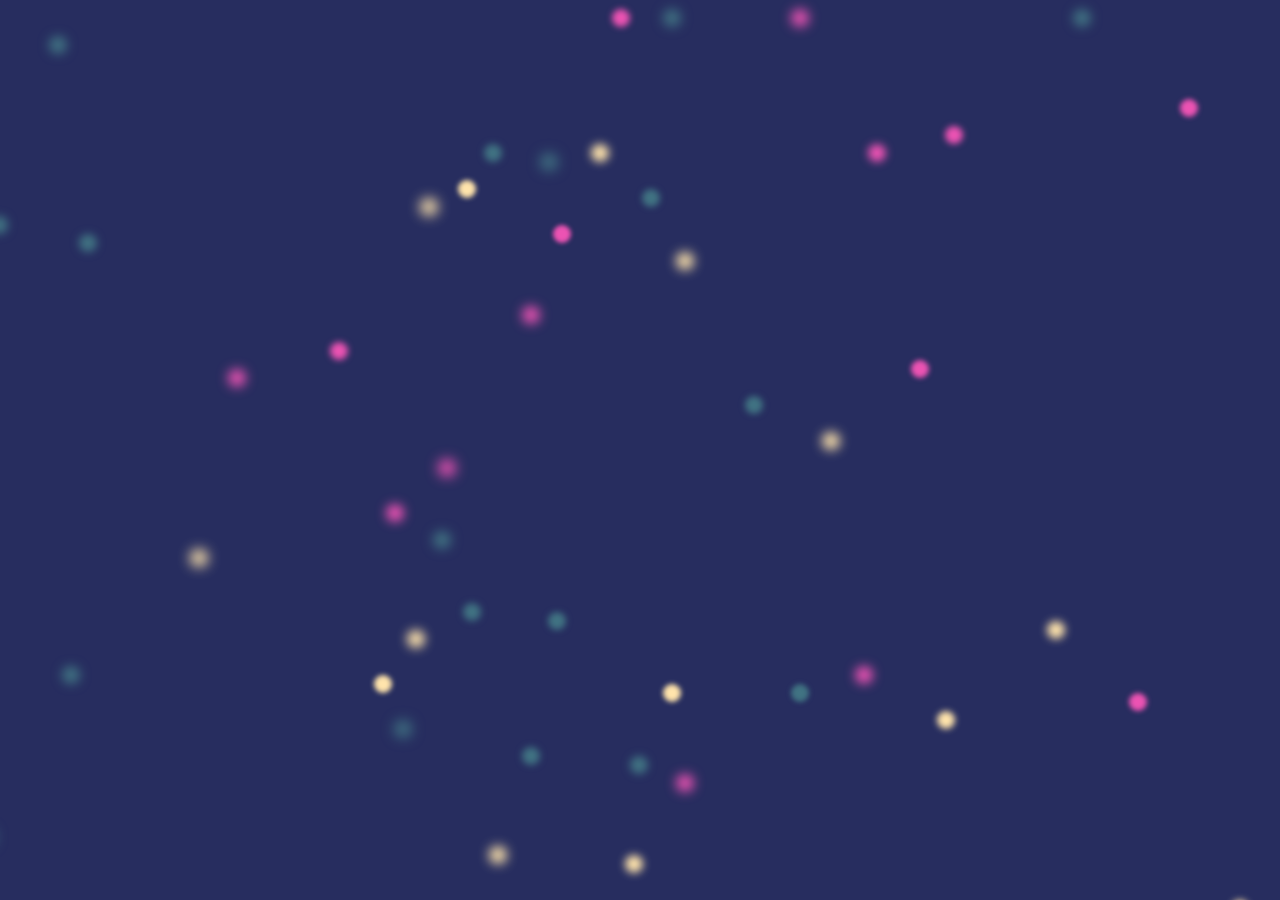
<file: index.html>
<!DOCTYPE html>
<html lang="en">
<head>
    <meta charset="UTF-8">
    <meta http-equiv="X-UA-Compatible" content="IE=edge">
    <meta name="viewport" content="width=device-width, initial-scale=1.0">
    <link rel="icon" type="image/png" href="https://github.com/yagi-404.png">
    <link rel="stylesheet" href="style.css">
    <link rel="stylesheet" href="bg.css">
    <script src="app.js"></script>
    <title>Yagi 404 | Personal Website</title>
</head>
<body>
    <!--Background-->
    <div class="background">
        <span></span><span></span><span></span><span></span><span></span><span></span><span></span>
        <span></span><span></span><span></span><span></span><span></span><span></span><span></span><span></span><span></span>
        <span></span><span></span><span></span><span></span><span></span><span></span><span></span><span></span><span></span>
        <span></span><span></span><span></span><span></span><span></span><span></span><span></span><span></span><span></span>
        <span></span><span></span><span></span><span></span><span></span><span></span><span></span>
        <span></span><span></span><span></span><span></span><span></span><span></span><span></span><span></span><span></span>
    </div>
    <!--End of Background-->
    <div id="container">
    <h1>Yagi_404</h1>
    <h2>Personal Website</h2>
    <button onclick="redirect('presentation/');">
        See more
        
        <!---SVG Begin-->
        <?xml version="1.0" encoding="iso-8859-1"?><svg version="1.1" id="Capa_1" xmlns="http://www.w3.org/2000/svg" xmlns:xlink="http://www.w3.org/1999/xlink" x="0px" y="0px"viewBox="0 0 195.055 195.055" style="enable-background:new 0 0 195.055 195.055;" xml:space="preserve"><g><g><polygon style="fill:#010002;" points="33.138,94.882 73.787,54.245 70.047,50.501 23.025,97.527 70.047,144.55 73.787,140.813 33.138,100.165 166.837,100.165 166.837,94.882"/><path style="fill:#010002;" d="M97.529,0C43.753,0,0.005,43.751,0.005,97.531c0,53.769,43.748,97.524,97.524,97.524s97.52-43.755,97.52-97.524C195.049,43.751,151.305,0,97.529,0z M97.529,190.441c-51.231,0-92.914-41.679-92.914-92.911c0-51.242,41.683-92.925,92.914-92.925c51.228,0,92.914,41.683,92.914,92.921C190.443,148.759,148.757,190.441,97.529,190.441z"/></g></svg>    
        <!---SVG End-->
        
    </button>
    </div>
</body>
</html>
</file>
<file: style.css>
h1 {
    text-align: center;
    font-family:'Segoe UI', Tahoma, Geneva, Verdana, sans-serif;
    font-size: 3em;
    color: rgb(53, 5, 53);
}

html {
    background-image: url('https://external-content.duckduckgo.com/iu/?u=http%3A%2F%2Fwww.mosaicale.com%2Fgraphic%2Fpaintshoppro%2Fimages%2Ftutoriels095%2Fetoiles_magiques1.jpg&f=1&nofb=1');
    background-repeat: no-repeat;
    background-attachment: fixed;
    background-size: cover;
}

.profile-picture {
    border-radius: 50%;
    width: 25%;
    display: block;
    margin-left: auto;
    margin-right: auto;
}

.who-am-i {
    font-family: 'Gill Sans', 'Gill Sans MT', Calibri, 'Trebuchet MS', sans-serif;
    font-size: 2em;
    text-decoration: underline;
}

.who-am-i-content {
    font-family: -apple-system, BlinkMacSystemFont, 'Segoe UI', Roboto, Oxygen, Ubuntu, Cantarell, 'Open Sans', 'Helvetica Neue', sans-serif;
}

#github {
    border-radius: 50%;
}

#mail {
    border-radius: 50%;
}

#discord {
    border-radius: 50%;
}
</file>
<file: bg.css>
/* Code generated by this website : https://wweb.dev/resources/animated-css-background-generator/ */

@keyframes move {
    100% {
        transform: translate3d(0, 0, 1px) rotate(360deg);
    }
}

.background {
    position: fixed;
    width: 100vw;
    height: 100vh;
    top: 0;
    left: 0;
    background: #272d5f;
    overflow: hidden;
}

.background span {
    width: 2vmin;
    height: 2vmin;
    border-radius: 2vmin;
    backface-visibility: hidden;
    position: absolute;
    animation: move;
    animation-duration: 45;
    animation-timing-function: linear;
    animation-iteration-count: infinite;
}


.background span:nth-child(0) {
    color: #417383;
    top: 35%;
    left: 83%;
    animation-duration: 41s;
    animation-delay: -30s;
    transform-origin: -20vw -12vh;
    box-shadow: -4vmin 0 0.5082236557288465vmin currentColor;
}
.background span:nth-child(1) {
    color: #ec53b3;
    top: 25%;
    left: 46%;
    animation-duration: 28s;
    animation-delay: -5s;
    transform-origin: 18vw -1vh;
    box-shadow: -4vmin 0 0.5262960757577746vmin currentColor;
}
.background span:nth-child(2) {
    color: #ffe4ac;
    top: 94%;
    left: 41%;
    animation-duration: 40s;
    animation-delay: -13s;
    transform-origin: -17vw -20vh;
    box-shadow: -4vmin 0 1.2830579124100483vmin currentColor;
}
.background span:nth-child(3) {
    color: #ec53b3;
    top: 40%;
    left: 74%;
    animation-duration: 33s;
    animation-delay: -1s;
    transform-origin: -15vw 24vh;
    box-shadow: -4vmin 0 0.6480555903689506vmin currentColor;
}
.background span:nth-child(4) {
    color: #ffe4ac;
    top: 61%;
    left: 12%;
    animation-duration: 54s;
    animation-delay: -14s;
    transform-origin: -18vw 9vh;
    box-shadow: 4vmin 0 1.375763210007834vmin currentColor;
}
.background span:nth-child(5) {
    color: #417383;
    top: 1%;
    left: 81%;
    animation-duration: 28s;
    animation-delay: -44s;
    transform-origin: -19vw -22vh;
    box-shadow: 4vmin 0 1.1310572467392719vmin currentColor;
}
.background span:nth-child(6) {
    color: #417383;
    top: 61%;
    left: 99%;
    animation-duration: 51s;
    animation-delay: -28s;
    transform-origin: 24vw -8vh;
    box-shadow: 4vmin 0 1.119281200001217vmin currentColor;
}
.background span:nth-child(7) {
    color: #417383;
    top: 84%;
    left: 52%;
    animation-duration: 40s;
    animation-delay: -33s;
    transform-origin: 5vw -1vh;
    box-shadow: -4vmin 0 0.9400698332105302vmin currentColor;
}
.background span:nth-child(8) {
    color: #417383;
    top: 4%;
    left: 1%;
    animation-duration: 17s;
    animation-delay: -41s;
    transform-origin: 11vw 22vh;
    box-shadow: 4vmin 0 1.1945951316684575vmin currentColor;
}
.background span:nth-child(9) {
    color: #ec53b3;
    top: 16%;
    left: 65%;
    animation-duration: 47s;
    animation-delay: -45s;
    transform-origin: -18vw 0vh;
    box-shadow: 4vmin 0 1.0028006796025113vmin currentColor;
}
.background span:nth-child(10) {
    color: #417383;
    top: 74%;
    left: 2%;
    animation-duration: 16s;
    animation-delay: -34s;
    transform-origin: -7vw -20vh;
    box-shadow: 4vmin 0 1.1588631132261304vmin currentColor;
}
.background span:nth-child(11) {
    color: #ec53b3;
    top: 41%;
    left: 15%;
    animation-duration: 28s;
    animation-delay: -8s;
    transform-origin: -8vw -19vh;
    box-shadow: 4vmin 0 1.3152121411745639vmin currentColor;
}
.background span:nth-child(12) {
    color: #ffe4ac;
    top: 22%;
    left: 30%;
    animation-duration: 30s;
    animation-delay: -4s;
    transform-origin: -12vw -8vh;
    box-shadow: 4vmin 0 1.4520742473787966vmin currentColor;
}
.background span:nth-child(13) {
    color: #ec53b3;
    top: 1%;
    left: 45%;
    animation-duration: 52s;
    animation-delay: -3s;
    transform-origin: 16vw -10vh;
    box-shadow: 4vmin 0 0.6726160874681727vmin currentColor;
}
.background span:nth-child(14) {
    color: #ffe4ac;
    top: 95%;
    left: 46%;
    animation-duration: 30s;
    animation-delay: -17s;
    transform-origin: 11vw 12vh;
    box-shadow: 4vmin 0 0.9623597240913384vmin currentColor;
}
.background span:nth-child(15) {
    color: #417383;
    top: 26%;
    left: 9%;
    animation-duration: 49s;
    animation-delay: -40s;
    transform-origin: 17vw 7vh;
    box-shadow: -4vmin 0 0.9395073303878718vmin currentColor;
}
.background span:nth-child(16) {
    color: #ec53b3;
    top: 34%;
    left: 38%;
    animation-duration: 39s;
    animation-delay: -7s;
    transform-origin: 13vw 24vh;
    box-shadow: 4vmin 0 1.305145881746133vmin currentColor;
}
.background span:nth-child(17) {
    color: #417383;
    top: 44%;
    left: 61%;
    animation-duration: 52s;
    animation-delay: -29s;
    transform-origin: -8vw 3vh;
    box-shadow: -4vmin 0 0.7147799157835708vmin currentColor;
}
.background span:nth-child(18) {
    color: #417383;
    top: 83%;
    left: 38%;
    animation-duration: 30s;
    animation-delay: -3s;
    transform-origin: -21vw 23vh;
    box-shadow: 4vmin 0 0.8277871727360935vmin currentColor;
}
.background span:nth-child(19) {
    color: #ec53b3;
    top: 14%;
    left: 71%;
    animation-duration: 52s;
    animation-delay: -47s;
    transform-origin: 20vw -24vh;
    box-shadow: 4vmin 0 0.7611640040104548vmin currentColor;
}
.background span:nth-child(20) {
    color: #417383;
    top: 21%;
    left: 53%;
    animation-duration: 44s;
    animation-delay: -33s;
    transform-origin: -19vw -18vh;
    box-shadow: -4vmin 0 0.7274475831521858vmin currentColor;
}
.background span:nth-child(21) {
    color: #ffe4ac;
    top: 28%;
    left: 50%;
    animation-duration: 54s;
    animation-delay: -41s;
    transform-origin: 8vw 2vh;
    box-shadow: 4vmin 0 1.336372609676478vmin currentColor;
}
.background span:nth-child(22) {
    color: #417383;
    top: 17%;
    left: 45%;
    animation-duration: 41s;
    animation-delay: -15s;
    transform-origin: -24vw -8vh;
    box-shadow: -4vmin 0 1.4711678412567797vmin currentColor;
}
.background span:nth-child(23) {
    color: #417383;
    top: 59%;
    left: 31%;
    animation-duration: 51s;
    animation-delay: -26s;
    transform-origin: -14vw -18vh;
    box-shadow: 4vmin 0 1.3112197536189485vmin currentColor;
}
.background span:nth-child(24) {
    color: #ec53b3;
    top: 38%;
    left: 23%;
    animation-duration: 37s;
    animation-delay: -42s;
    transform-origin: 19vw -6vh;
    box-shadow: 4vmin 0 0.6719022380148866vmin currentColor;
}
.background span:nth-child(25) {
    color: #ffe4ac;
    top: 75%;
    left: 32%;
    animation-duration: 51s;
    animation-delay: -8s;
    transform-origin: 15vw -23vh;
    box-shadow: -4vmin 0 0.5870682034180243vmin currentColor;
}
.background span:nth-child(26) {
    color: #417383;
    top: 67%;
    left: 39%;
    animation-duration: 40s;
    animation-delay: -3s;
    transform-origin: -12vw -8vh;
    box-shadow: -4vmin 0 0.8807093703873785vmin currentColor;
}
.background span:nth-child(27) {
    color: #417383;
    top: 1%;
    left: 49%;
    animation-duration: 40s;
    animation-delay: -28s;
    transform-origin: -19vw -14vh;
    box-shadow: 4vmin 0 1.2940310920566822vmin currentColor;
}
.background span:nth-child(28) {
    color: #417383;
    top: 92%;
    left: 1%;
    animation-duration: 37s;
    animation-delay: -3s;
    transform-origin: -6vw 4vh;
    box-shadow: -4vmin 0 1.4022929382020735vmin currentColor;
}
.background span:nth-child(29) {
    color: #ec53b3;
    top: 56%;
    left: 33%;
    animation-duration: 13s;
    animation-delay: -35s;
    transform-origin: 16vw -2vh;
    box-shadow: -4vmin 0 1.2198603735433298vmin currentColor;
}
.background span:nth-child(30) {
    color: #ffe4ac;
    top: 20%;
    left: 33%;
    animation-duration: 26s;
    animation-delay: -42s;
    transform-origin: 20vw -20vh;
    box-shadow: 4vmin 0 0.6155870877224318vmin currentColor;
}
.background span:nth-child(31) {
    color: #ec53b3;
    top: 1%;
    left: 59%;
    animation-duration: 51s;
    animation-delay: -23s;
    transform-origin: -10vw -9vh;
    box-shadow: 4vmin 0 1.3418787531331624vmin currentColor;
}
.background span:nth-child(32) {
    color: #ec53b3;
    top: 77%;
    left: 91%;
    animation-duration: 7s;
    animation-delay: -6s;
    transform-origin: -11vw 0vh;
    box-shadow: -4vmin 0 0.6390653541396973vmin currentColor;
}
.background span:nth-child(33) {
    color: #417383;
    top: 16%;
    left: 35%;
    animation-duration: 22s;
    animation-delay: -22s;
    transform-origin: -1vw -9vh;
    box-shadow: 4vmin 0 0.8692549740843452vmin currentColor;
}
.background span:nth-child(34) {
    color: #ffe4ac;
    top: 100%;
    left: 99%;
    animation-duration: 36s;
    animation-delay: -45s;
    transform-origin: -18vw -13vh;
    box-shadow: -4vmin 0 0.8253236427091892vmin currentColor;
}
.background span:nth-child(35) {
    color: #ec53b3;
    top: 51%;
    left: 37%;
    animation-duration: 27s;
    animation-delay: -17s;
    transform-origin: 5vw 13vh;
    box-shadow: -4vmin 0 1.4168510478441556vmin currentColor;
}
.background span:nth-child(36) {
    color: #417383;
    top: 24%;
    left: 2%;
    animation-duration: 6s;
    animation-delay: -43s;
    transform-origin: 14vw -8vh;
    box-shadow: -4vmin 0 1.0617697456625506vmin currentColor;
}
.background span:nth-child(37) {
    color: #ffe4ac;
    top: 69%;
    left: 79%;
    animation-duration: 29s;
    animation-delay: -42s;
    transform-origin: 25vw -12vh;
    box-shadow: 4vmin 0 0.9555605422757325vmin currentColor;
}
.background span:nth-child(38) {
    color: #ec53b3;
    top: 86%;
    left: 50%;
    animation-duration: 6s;
    animation-delay: -46s;
    transform-origin: 16vw 7vh;
    box-shadow: 4vmin 0 1.2457078533159627vmin currentColor;
}
.background span:nth-child(39) {
    color: #ffe4ac;
    top: 70%;
    left: 29%;
    animation-duration: 31s;
    animation-delay: -40s;
    transform-origin: -7vw -18vh;
    box-shadow: 4vmin 0 1.1975880981899618vmin currentColor;
}
.background span:nth-child(40) {
    color: #417383;
    top: 2%;
    left: 100%;
    animation-duration: 12s;
    animation-delay: -18s;
    transform-origin: 18vw 5vh;
    box-shadow: 4vmin 0 0.5490893467289258vmin currentColor;
}
.background span:nth-child(41) {
    color: #ffe4ac;
    top: 79%;
    left: 76%;
    animation-duration: 9s;
    animation-delay: -30s;
    transform-origin: 25vw -20vh;
    box-shadow: -4vmin 0 0.6865331912705219vmin currentColor;
}
.background span:nth-child(42) {
    color: #ec53b3;
    top: 74%;
    left: 64%;
    animation-duration: 28s;
    animation-delay: -15s;
    transform-origin: -8vw -9vh;
    box-shadow: 4vmin 0 1.1377638633044165vmin currentColor;
}
.background span:nth-child(43) {
    color: #417383;
    top: 80%;
    left: 28%;
    animation-duration: 22s;
    animation-delay: -37s;
    transform-origin: 20vw 24vh;
    box-shadow: 4vmin 0 1.442476376733973vmin currentColor;
}
.background span:nth-child(44) {
    color: #ffe4ac;
    top: 48%;
    left: 67%;
    animation-duration: 28s;
    animation-delay: -33s;
    transform-origin: -19vw 6vh;
    box-shadow: -4vmin 0 1.2761501716721007vmin currentColor;
}
.background span:nth-child(45) {
    color: #417383;
    top: 68%;
    left: 40%;
    animation-duration: 38s;
    animation-delay: -50s;
    transform-origin: 12vw -11vh;
    box-shadow: 4vmin 0 0.6581045464144434vmin currentColor;
}
.background span:nth-child(46) {
    color: #ec53b3;
    top: 11%;
    left: 95%;
    animation-duration: 47s;
    animation-delay: -34s;
    transform-origin: -10vw -7vh;
    box-shadow: -4vmin 0 0.6067564734586055vmin currentColor;
}
.background span:nth-child(47) {
    color: #ffe4ac;
    top: 76%;
    left: 49%;
    animation-duration: 19s;
    animation-delay: -50s;
    transform-origin: 21vw -22vh;
    box-shadow: 4vmin 0 0.5845331274035336vmin currentColor;
}
.background span:nth-child(48) {
    color: #417383;
    top: 76%;
    left: 59%;
    animation-duration: 46s;
    animation-delay: -11s;
    transform-origin: -12vw 17vh;
    box-shadow: 4vmin 0 0.583374941926677vmin currentColor;
}
.background span:nth-child(49) {
    color: #ffe4ac;
    top: 16%;
    left: 49%;
    animation-duration: 36s;
    animation-delay: -40s;
    transform-origin: 16vw -5vh;
    box-shadow: -4vmin 0 1.0860322094400994vmin currentColor;
}
</file>
